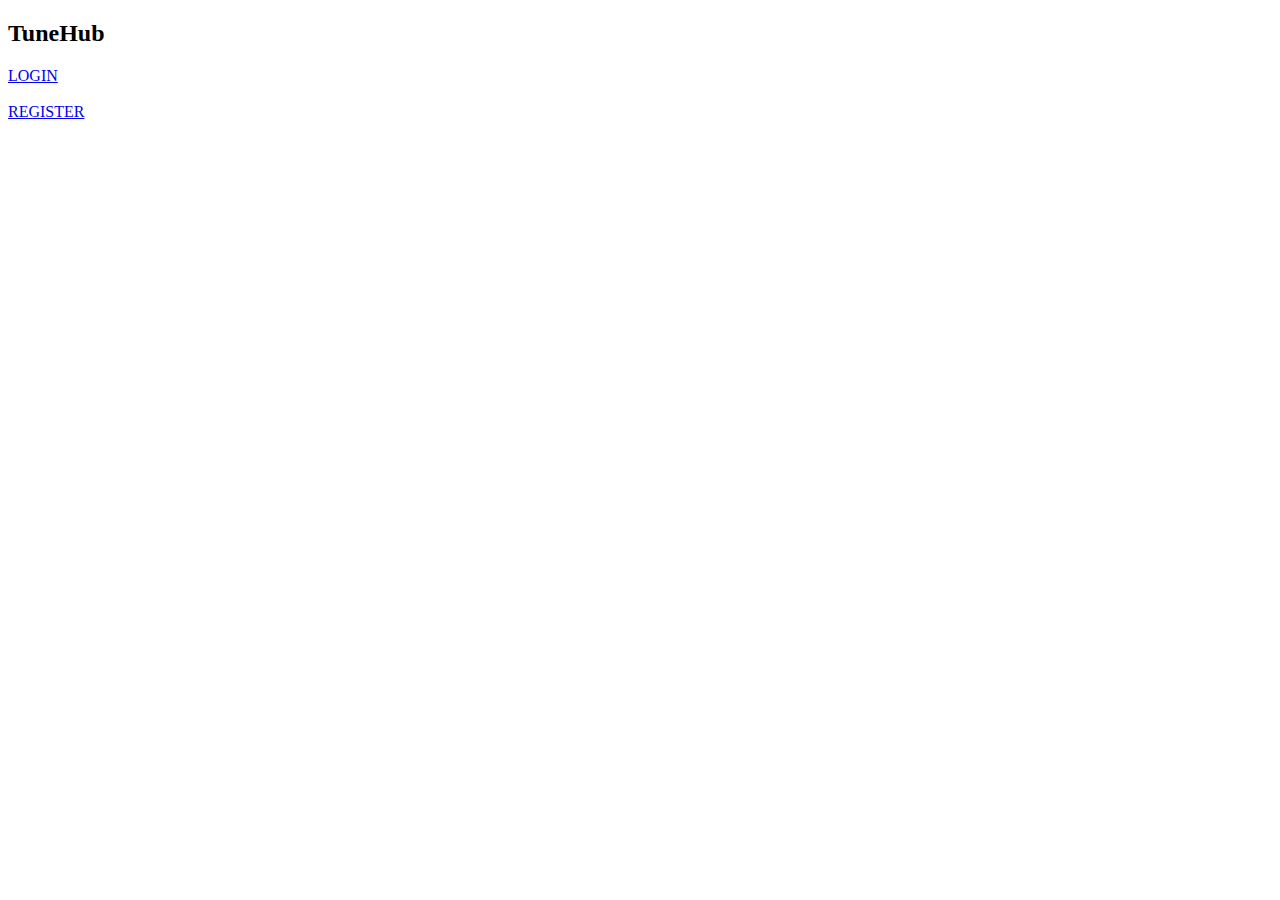
<file: ProjectTuneHub/target/classes/templates/Index.html>
<!DOCTYPE html>
<html xmlns:th="http://www.thymeleaf.org">
<head>
  <title>INDEX PAGE</title>
  <link rel=stylesheet th:href="@{/Index.css}">
</head>
<body>
<h2>TuneHub</h2>

<div>
  
  <a href="login"> LOGIN</a>
  <br/><br/>
  <a href="registration">REGISTER</a>
  </div>
</body>
</html>
</file>
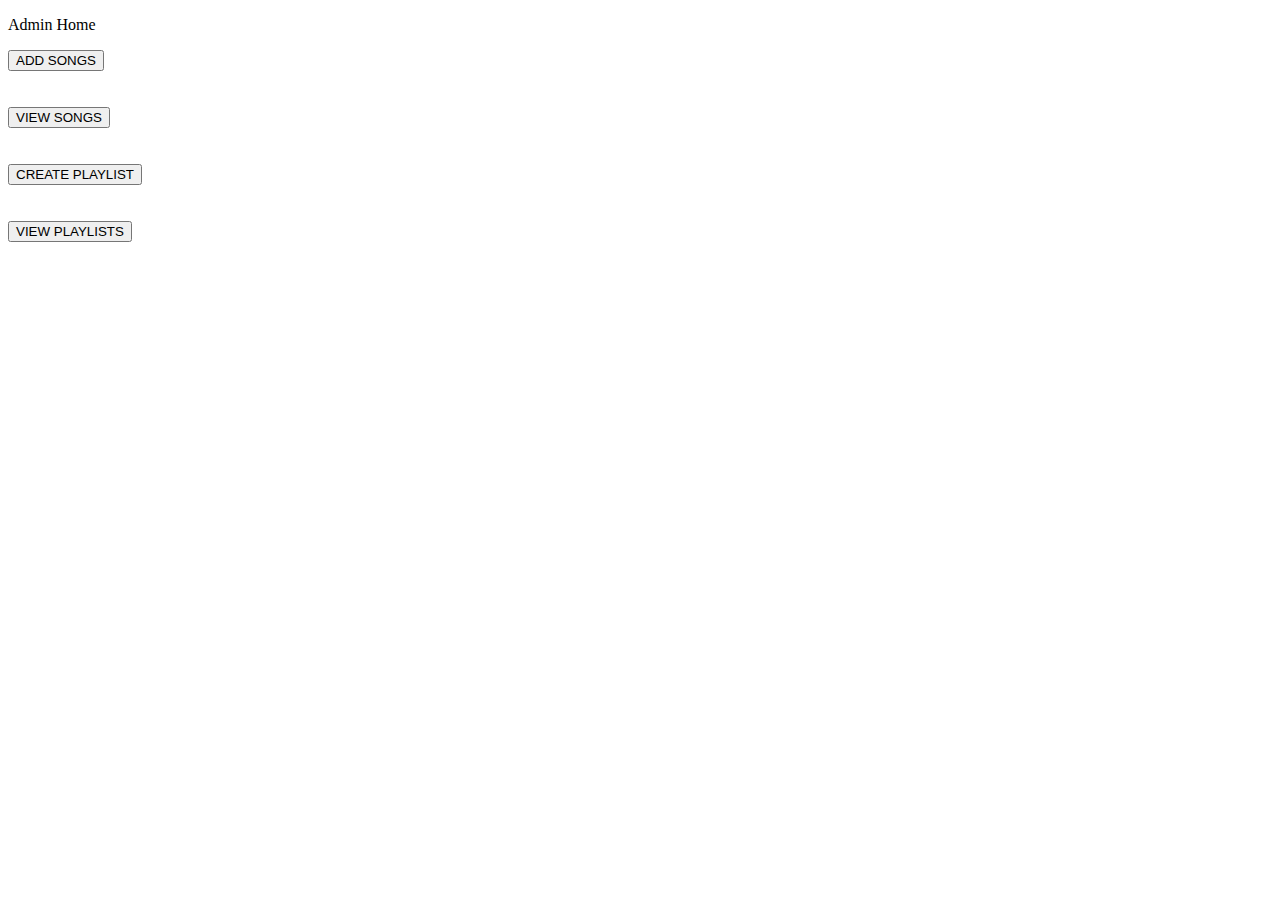
<file: ProjectTuneHub/target/classes/templates/adminhome.html>
<!DOCTYPE html>
<html>
<head>
<meta charset="UTF-8">
<title>ADMIN HOME</title>
<link rel=stylesheet th:href="@{/adminhome.css}">
</head>
<body>
	<p>Admin Home</p>
	
	<form action="newsong">
	<input type="submit" value="ADD SONGS">
	</form>
	
	<!-- <a href="newsong"> Add a new song </a> -->
	
	<br><br>
	
	<form action="viewsongs">
	<input type="submit" value="VIEW SONGS">
	</form>
	
	<br><br>
	
	<form action="createplaylists">
	<input type="submit" value="CREATE PLAYLIST">
	</form>
	
	<br><br>
	<form action="viewplaylists">
	<input type="submit" value="VIEW PLAYLISTS">
	</form>

</body>
</html>
</file>
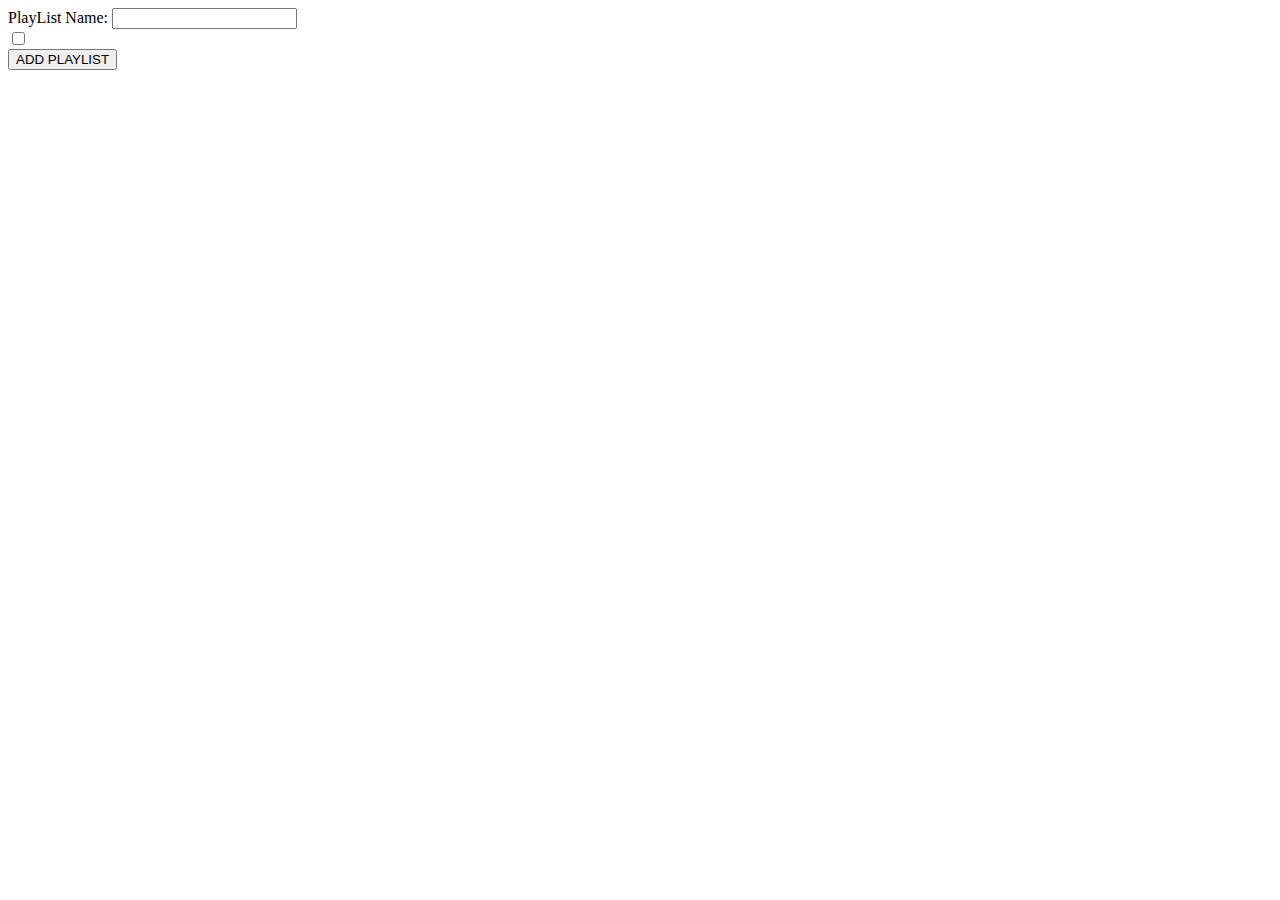
<file: ProjectTuneHub/target/classes/templates/createplaylists.html>
<!DOCTYPE html>
<html>
<head>
<meta charset="UTF-8">
<title>Insert title here</title>
<link rel=stylesheet th:href="@{/createplaylist.css}">
</head>
<body>
	<form action="addplaylist" method="post">	
		<label>PlayList Name:</label>
		<input type="text" name="name">
		<br>
		<div th:each="song:${songs}">
			<input type="checkbox" th:name="songs" th:value="${song.id}">
			<label th:text="${song.name}"></label>
		</div>		
		<input type="submit" value="ADD PLAYLIST">
	</form>
</body>
</html>
</file>
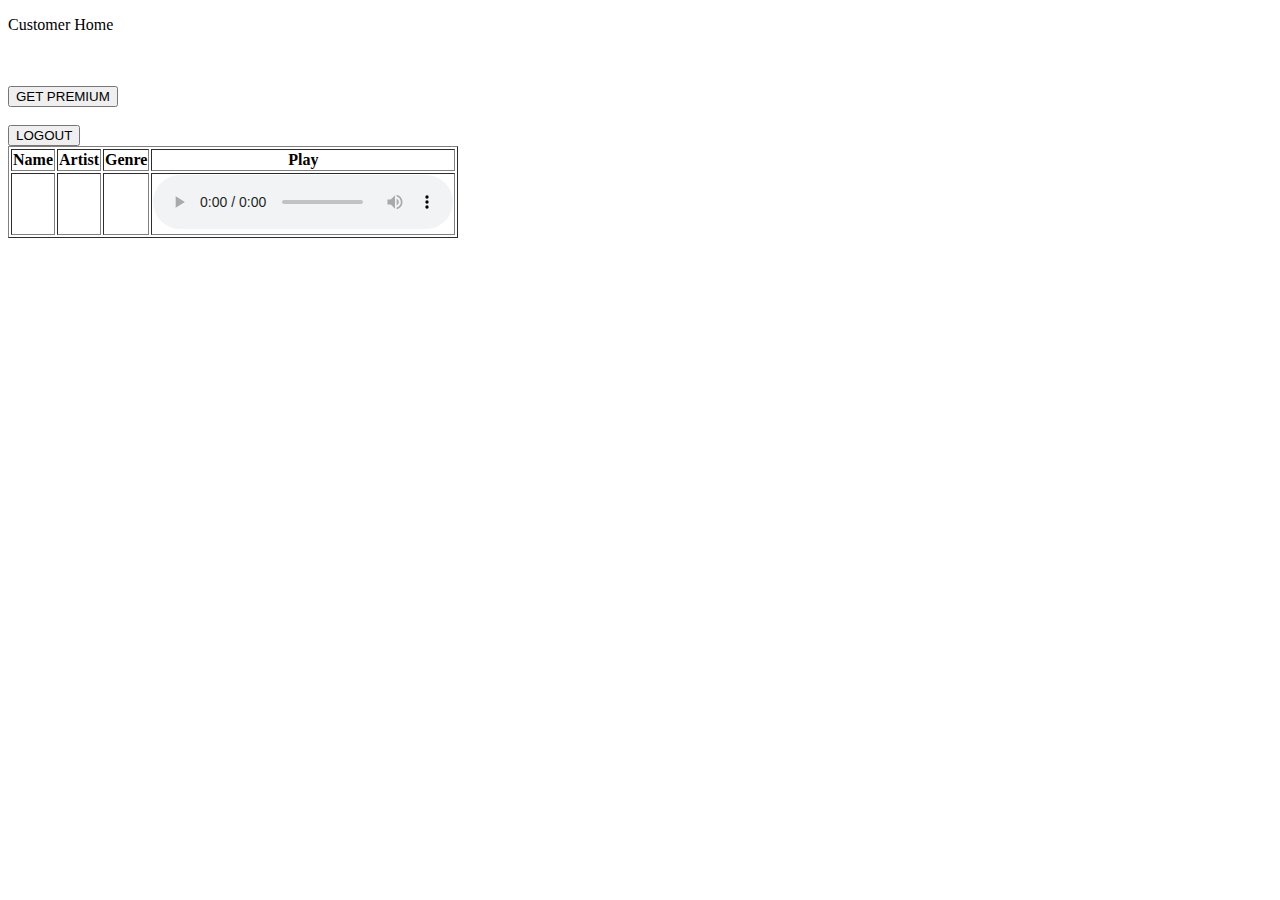
<file: ProjectTuneHub/target/classes/templates/customerhome.html>
<!DOCTYPE html>
<html>
<head>
<meta charset="UTF-8">
<title>CUSTOMER HOME</title>
<link rel=stylesheet th:href="@{/customerhome.css}">
</head>
<body>
	<p>Customer Home</p>
	<br>
	<br>

	<!-- <form action="playsongs">
	<input type="submit" value="PLAY SONGS">
	 </form>-->

<div th:unless="${ispremium}" class="non-premium">
	<form action="pay">
		<input type="submit" value="GET PREMIUM">
	</form>
	<br>
	<form action="logout">
		<input type="submit" value="LOGOUT">
	</form>
</div>

<div th:if="${ispremium}" class="premium">
	<table border="1">
			<thead>
				<tr>
					<th>Name</th>
					<th>Artist</th>
					<th>Genre</th>
					<th>Play</th>
				</tr>
			</thead>
			<tbody>
				<tr th:each="s:${songs}">
				<td th:text="${s.name}"></td>
				<td th:text="${s.artist}"></td>
				<td th:text="${s.genre}"></td>
				
				<td>
					<audio controls>
						<source th:src="${s.link}">
					</audio>
				 </td>
				 
				</tr>
			</tbody>
	</table>
	
</div>

</body>
</html>
</file>
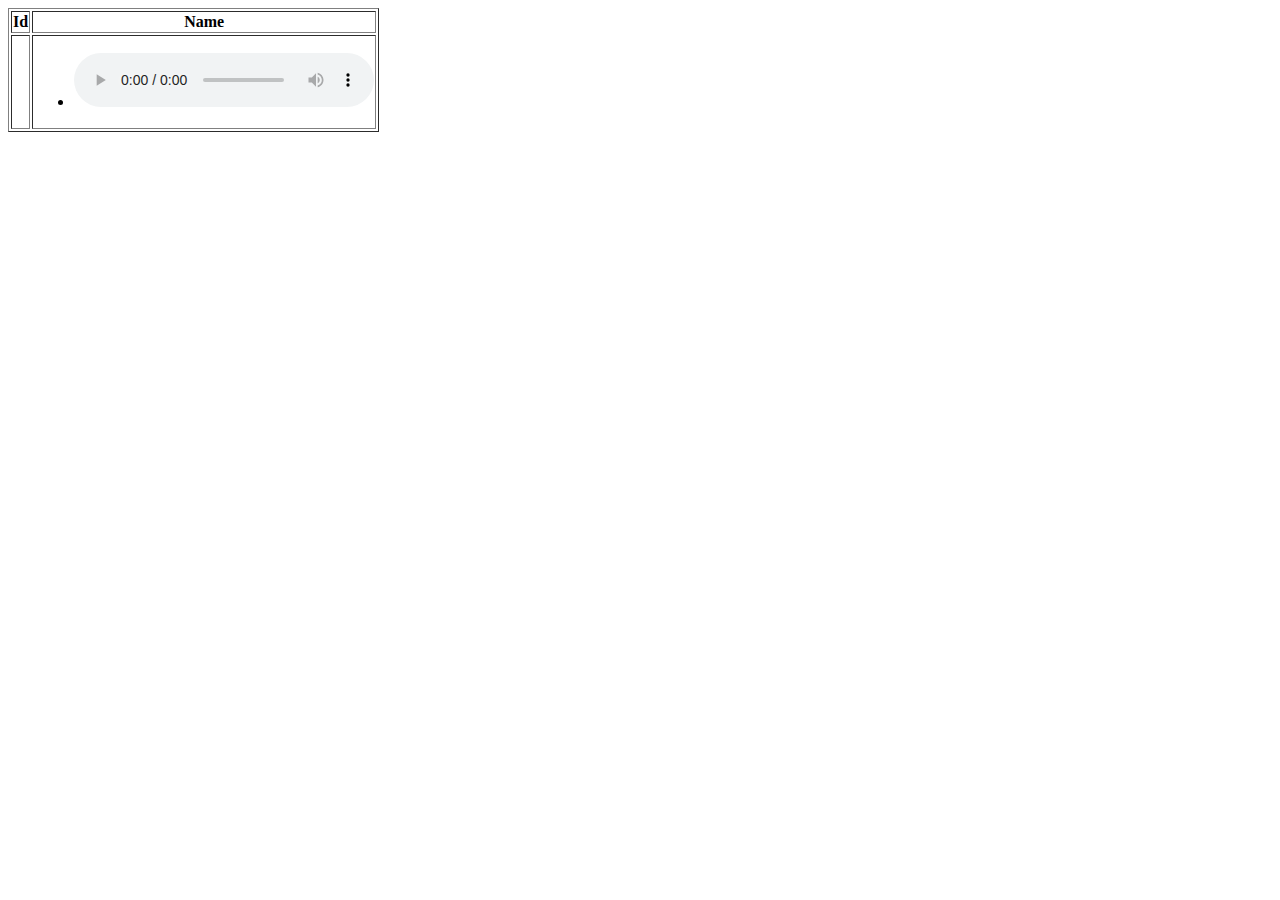
<file: ProjectTuneHub/target/classes/templates/displayplaylist.html>
<!DOCTYPE html>
<html>
<head>
<meta charset="UTF-8">
<title>Playlists</title>
<link rel=stylesheet th:href="@{/displayplaylist.css}">
</head>
<body>
	<table border="1">
			<thead>
				<tr>
					<th>Id</th>
					<th>Name</th>
				</tr>
			</thead>
			<tbody>
				<tr th:each="all:${allplaylist}">
				<td th:text="${all.id}"></td>
				<td>
					<ul>
						<li th:each="song:${all.songs}">
							<span th:text="${song.name}"></span>
			
							<audio controls>
								<source th:src="${song.link}">
							</audio>
							
						</li>	
					</ul>
				</td>
				
				</tr>
			</tbody>
	</table>

</body>
</html>
</file>
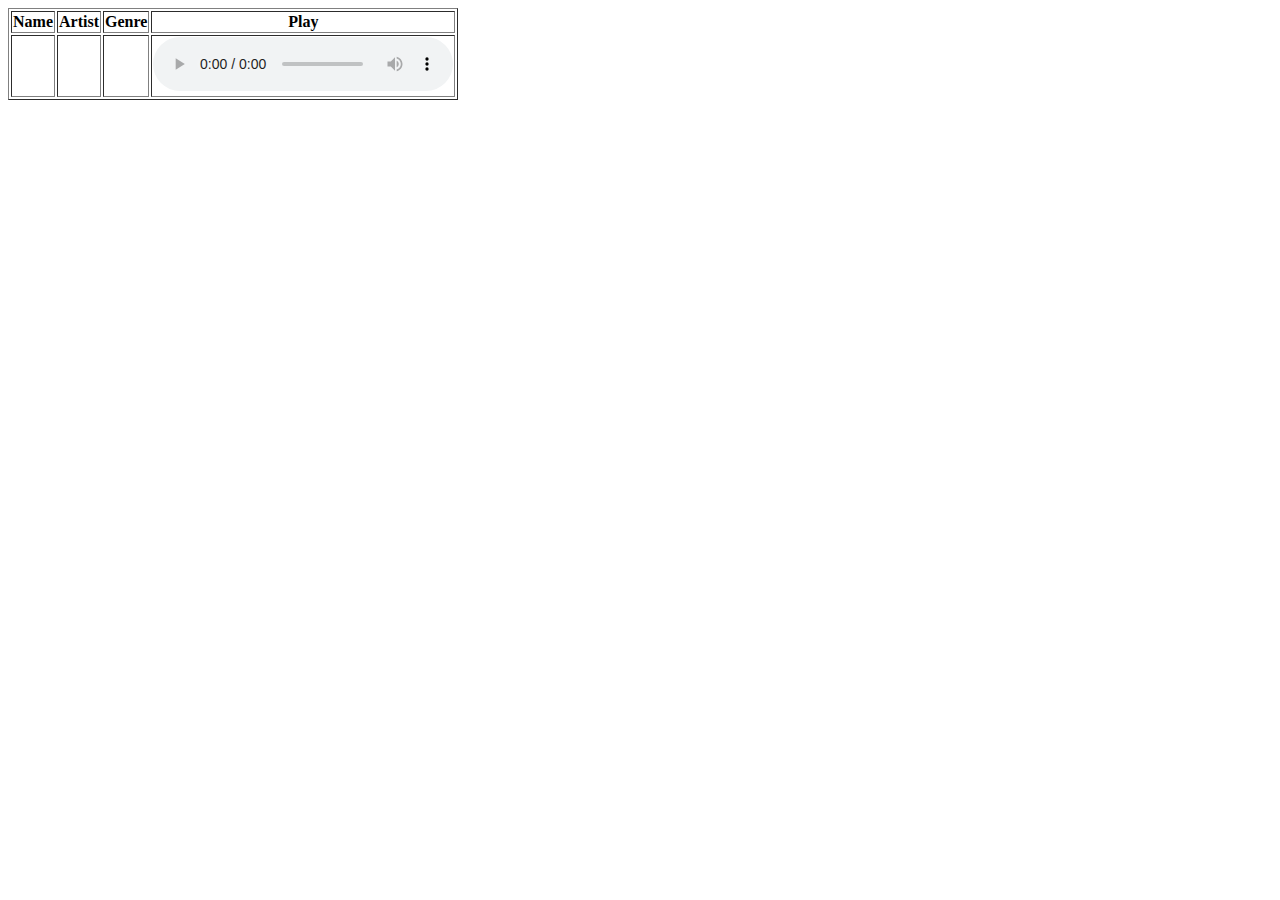
<file: ProjectTuneHub/target/classes/templates/displaysongs.html>
<!DOCTYPE html>
<html>
<head>
<meta charset="UTF-8">
<title>Insert title here</title>
<link rel=stylesheet th:href="@{/displaysongs.css}">
</head>
<body>
	<table border="1">
			<thead>
				<tr>
					<th>Name</th>
					<th>Artist</th>
					<th>Genre</th>
					<th>Play</th>
				</tr>
			</thead>
			<tbody>
				<tr th:each="s:${songs}">
				<td th:text="${s.name}"></td>
				<td th:text="${s.artist}"></td>
				<td th:text="${s.genre}"></td>
				
				<td>
					<audio controls>
						<source th:src="${s.link}">
					</audio>
				 </td>
				 
				</tr>
			</tbody>
	</table>

</body>
</html>
</file>
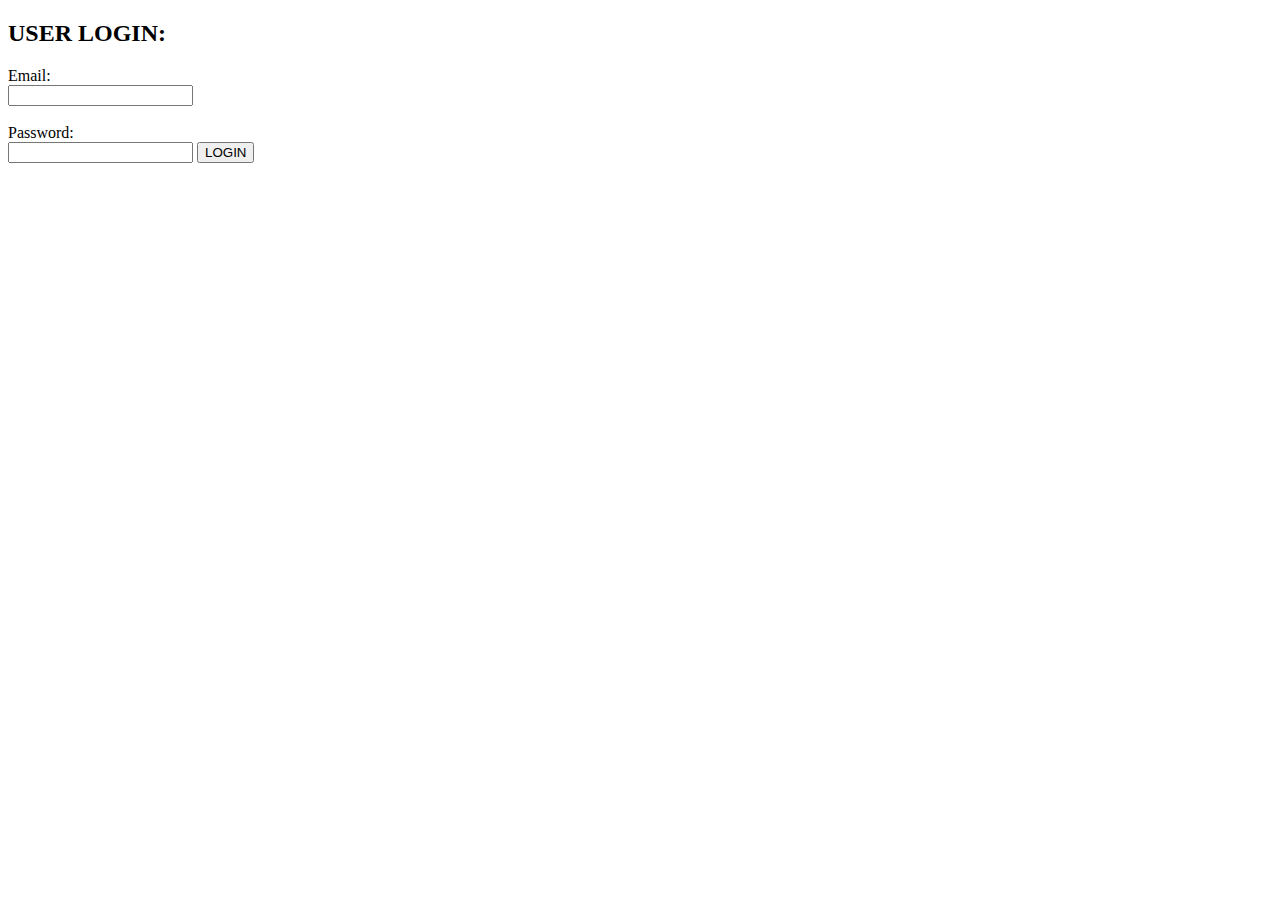
<file: ProjectTuneHub/target/classes/templates/login.html>
<!DOCTYPE html>
<html>
<head>
<title>LOGIN</title>
    <link rel="stylesheet" type="text/css" th:href="@{/login.css}">

</head>
<body>
	
<form action="validate" method="post">

<h2>USER LOGIN:</h2>

<label>Email:</label><br>
<input type="email" name="email">
<br><br>

<label>Password:</label><br>
<input type="password" name="password">

<input type="submit" value="LOGIN">

</form>
	
</body>
</html>
</file>
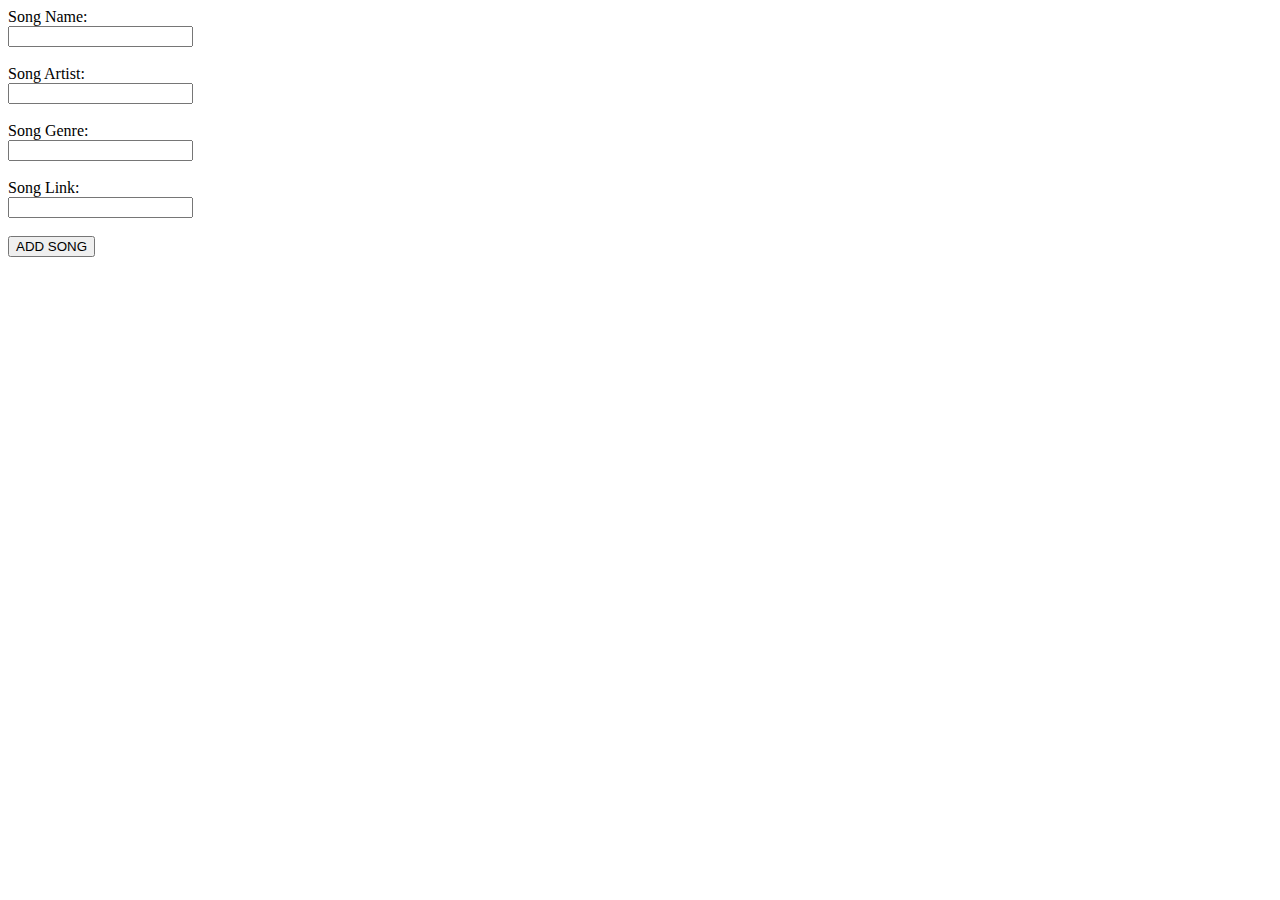
<file: ProjectTuneHub/target/classes/templates/newsong.html>
<!DOCTYPE html>
<html>
<head>
<title>ADD SONG</title>
</head>
<body>
	<form action="addsong" method="post">
	<label>Song Name:</label><br>
	<input type="text" name="name">
	<br><br>
	
	<label>Song Artist:</label><br>
	<input type="text" name="artist">
	<br><br>
	
	<label>Song Genre:</label><br>
	<input type="text" name="genre">
	<br><br>
	
	<label>Song Link:</label><br>
	<input type="text" name="link">
	<br><br>
	
	<input type="submit" value="ADD SONG">
	</form>
</body>
</html>
</file>
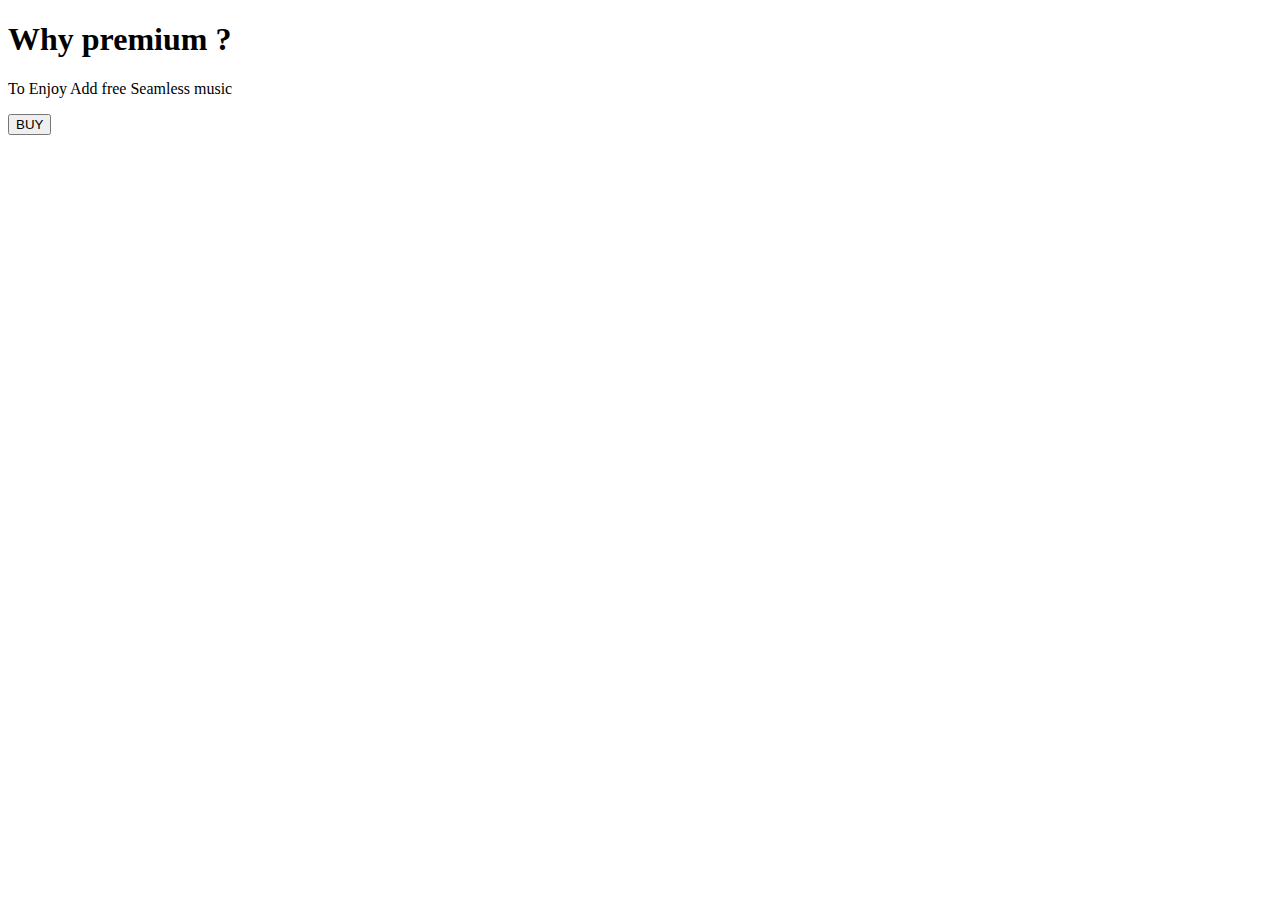
<file: ProjectTuneHub/target/classes/templates/pay.html>
<!DOCTYPE html>
<html xmlns:th="https://www.thymeleaf.org">
<head>
<meta charset="ISO-8859-1">

<title>View Course</title>
<script src="https://checkout.razorpay.com/v1/checkout.js"></script>
<script src="https://code.jquery.com/jquery-3.5.1.min.js"></script>
<link rel=stylesheet th:href="@{/pay.css}">

</head>
<body>
	<div>

		<h1>Why premium ?</h1>
		<p>To Enjoy Add free Seamless music</p>

		<form id="payment-form">
			<button type="submit" class="buy-button">BUY</button>
		</form>

	</div>

	<script>
$(document).ready(function() {
    $(".buy-button").click(function(e) {
        e.preventDefault();
        var form = $(this).closest('form');
        
        
        createOrder();
    });
});

function createOrder() {
	
    $.post("/createOrder")
        .done(function(order) {
            order = JSON.parse(order);
            var options = {
                "key": "rzp_test_iO7AgTpjgQSek5",
                "amount": order.amount_due.toString(),
                "currency": "INR",
                "name": "Tune Hub",
                "description": "Test Transaction",
                "order_id": order.id,
                "handler": function (response) {
                    verifyPayment(response.razorpay_order_id, response.razorpay_payment_id, response.razorpay_signature);
                },
                "prefill": {
                    "name": "Your Name",
                    "email": "test@example.com",
                    "contact": "9999999999"
                },
                "notes": {
                    "address": "Your Address"
                },
                "theme": {
                    "color": "#F37254"
                }
            };
            var rzp1 = new Razorpay(options);
            rzp1.open();
        })
        .fail(function(error) {
            console.error("Error:", error);
        });
}

function verifyPayment(orderId, paymentId, signature) {
     $.post("/verify", { orderId: orderId, paymentId: paymentId, signature: signature })
         .done(function(isValid) {
             if (isValid) {
            	 alert("Payment successful");
             	window.location.href = 'payment-success';
             } else {
                alert("Payment failed");
             	window.location.href = 'payment-success';
             }
         })
         .fail(function(error) {
             console.error("Error:", error);
         });
}
</script>
</body>
</html>
</file>
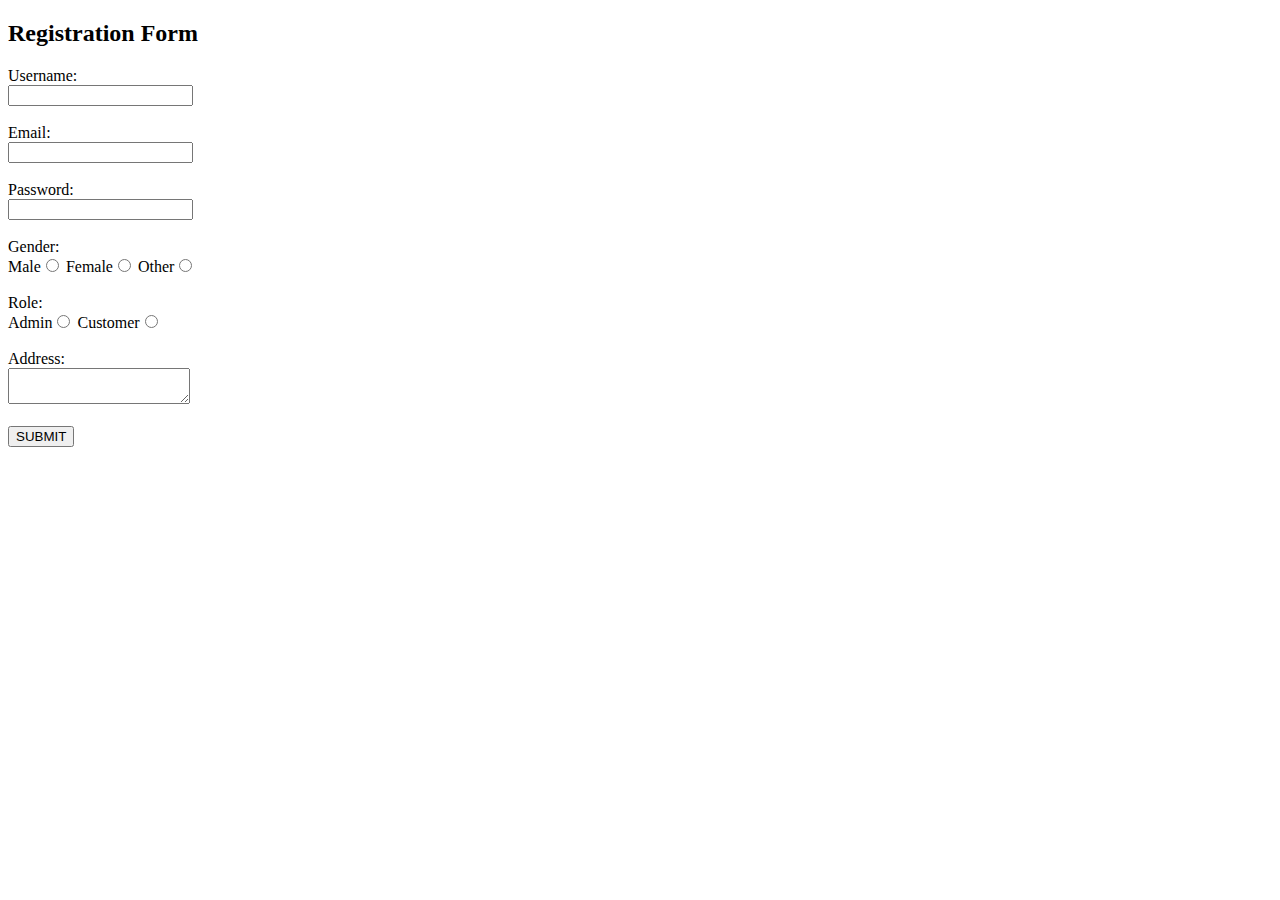
<file: ProjectTuneHub/target/classes/templates/registration.html>
<!DOCTYPE html>
<html>
<head>
<title>REGISTER</title>
<link rel=stylesheet th:href="@{/registration.css}">
</head>
<body>

<h2>Registration Form</h2>

<form action="register" method="post">

<label>Username:</label><br>
<input type="text" name="username">
<br><br>

<label>Email:</label><br>
<input type="email" name="email">
<br><br>

<label>Password:</label><br>
<input type="password" name="password">
<br><br>

<label>Gender:</label><br>
Male<input type="radio" name="gender" value="male">
Female<input type="radio" name="gender" value="female">
Other<input type="radio" name="gender" value="other">
<br><br>

<label>Role:</label><br>
Admin<input type="radio" name="role" value="admin">
Customer<input type="radio" name="role" value="customer">
<br><br>

<label>Address:</label><br>
<textarea name="address"></textarea>
<br><br>

<input type="submit" value="SUBMIT">
</form>

</body>
</html>
</file>
